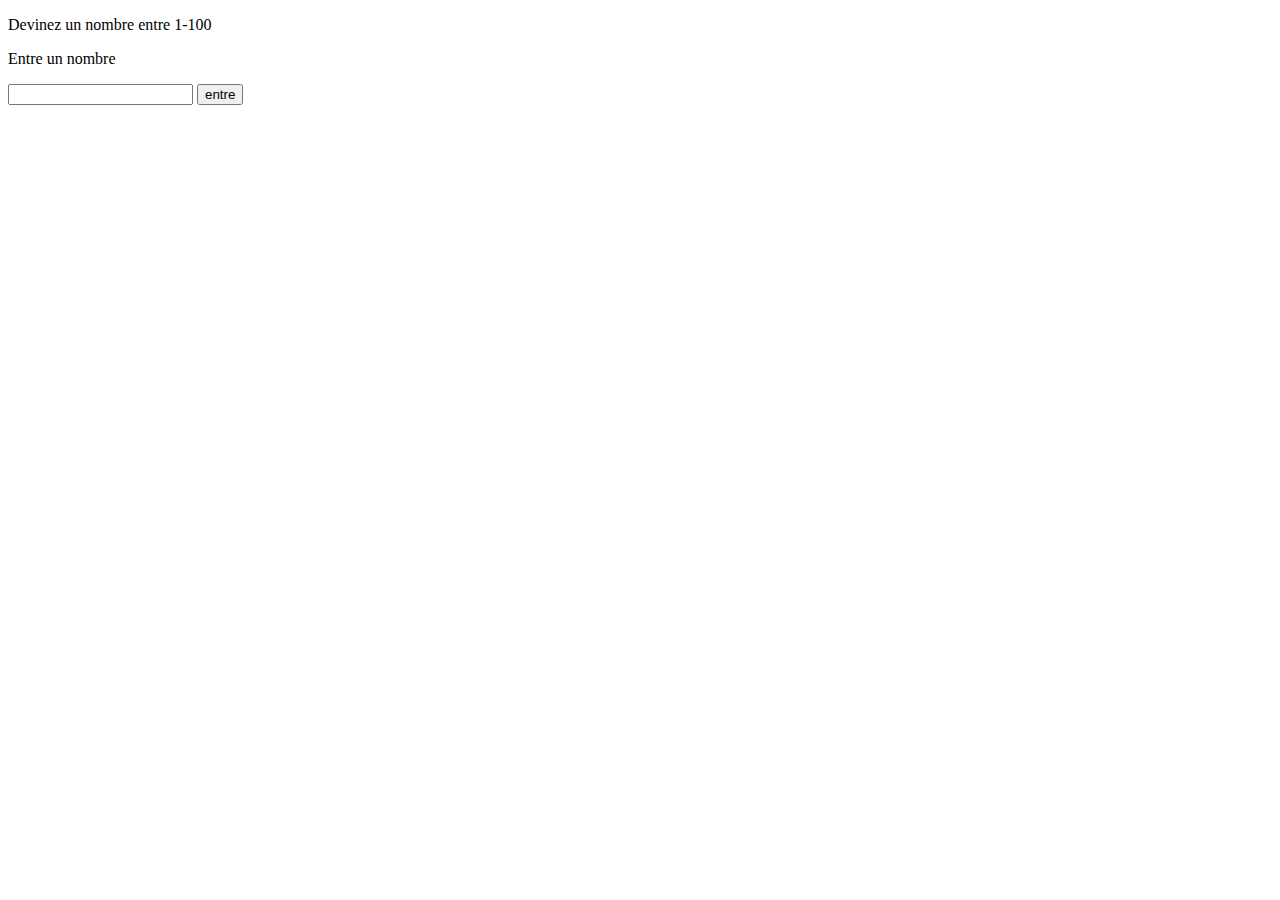
<file: live-conding/index.html>
<!DOCTYPE html>
<html lang="en">
<head>
    <meta charset="UTF-8">
    <meta http-equiv="X-UA-Compatible" content="IE=edge">
    <meta name="viewport" content="width=device-width, initial-scale=1.0">
    <title>livecouding</title>

    
</head>
<body>
   <section >
   <div id="container">
    <p>Devinez un nombre entre 1-100 </p>
    <p id="sortietext">Entre un nombre</p>
    <input type="text" id="entréDeUtilisateur">
    <button id="bouton" onclick=entre()>entre</button>
   </div> 
   </section>
   <script src="prototype.js"></script>
</body>
</html>
</file>
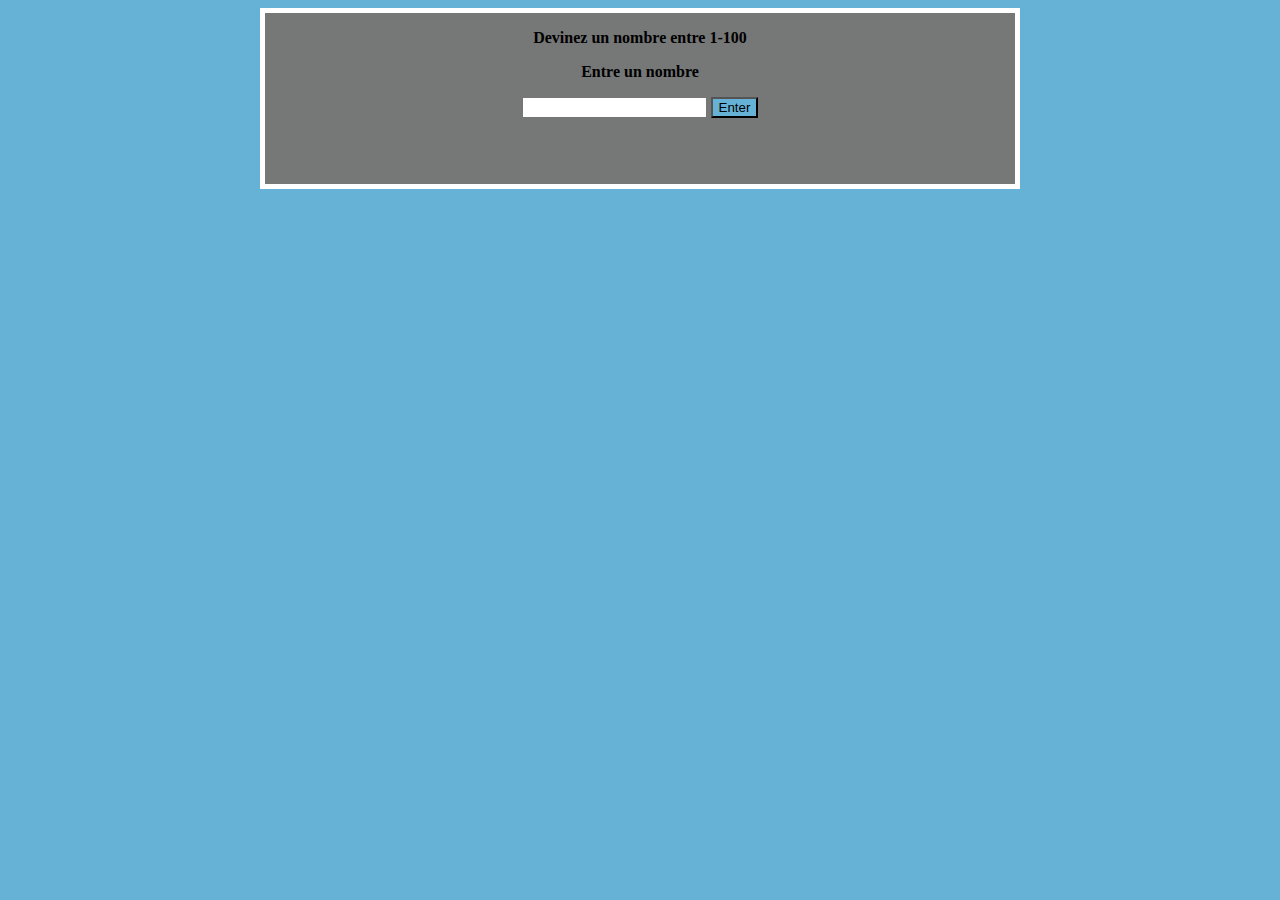
<file: protoypeB/index.html>
<!DOCTYPE html>
<html lang="en">
<head>
    <meta charset="UTF-8">
    <meta http-equiv="X-UA-Compatible" content="IE=edge">
    <meta name="viewport" content="width=device-width, initial-scale=1.0">
    <link rel="stylesheet" href="style.css">
    <title>protoypeB</title>

    
</head>
<body>
   <section >
   <div id="container">
    <p>Devinez un nombre entre 1-100 </p>
    <p id="sortietext">Entre un nombre</p>
    <input type="text" id="entréDeUtilisateur">
    <button id="bouton">Enter</button>
   </div> 
   </section>
   <script src="protoype.js"></script>
</body>
</html>
</file>
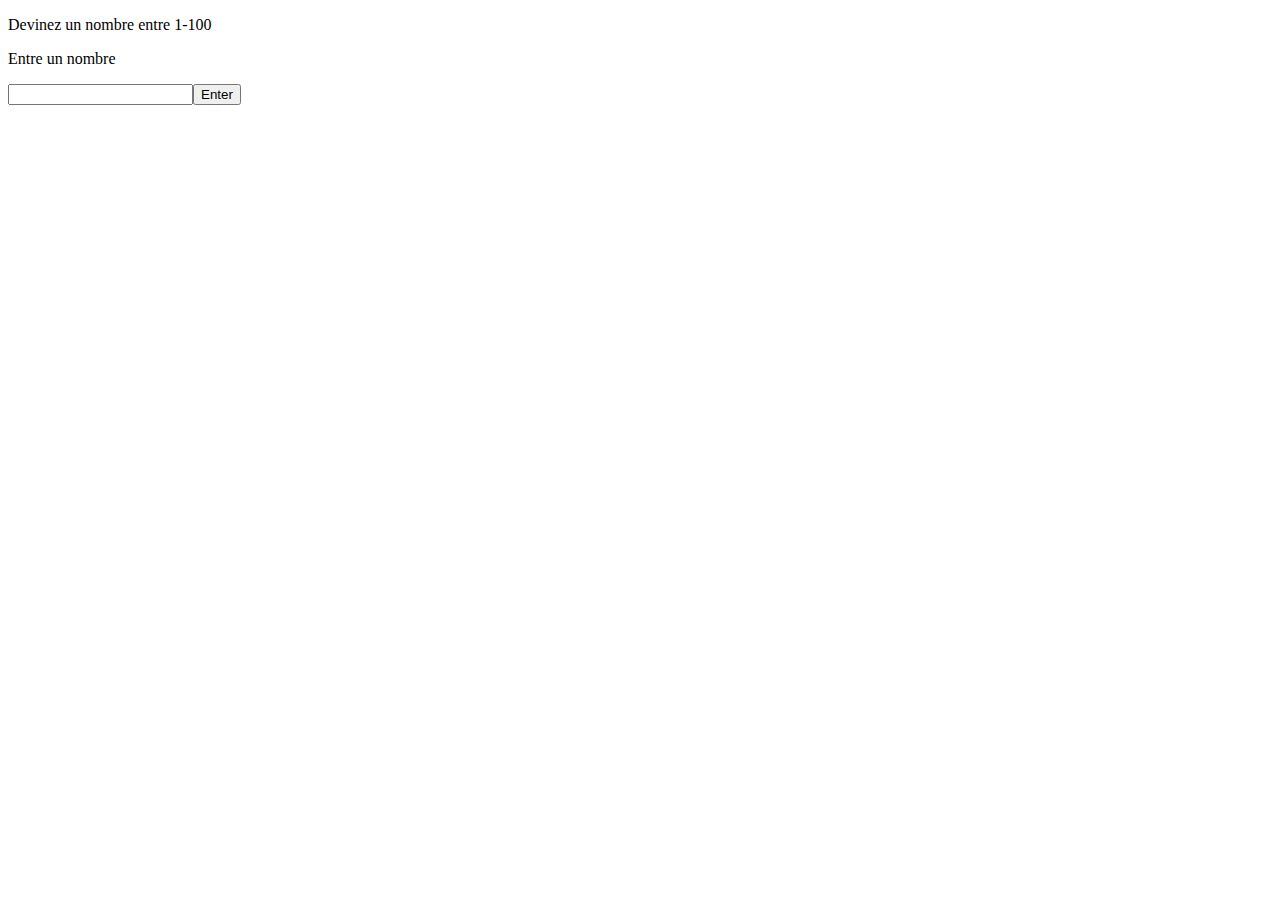
<file: protoypeB/protoype.html>
<!DOCTYPE html>
<html lang="en">
<head>
    <meta charset="UTF-8">
    <meta http-equiv="X-UA-Compatible" content="IE=edge">
    <meta name="viewport" content="width=device-width, initial-scale=1.0">
    <title>Document</title>

    </style>
</head>
<body>
   <div id="container">
    <p>Devinez un nombre entre 1-100 </p>
    <p id="sortietext">Entre un nombre</p>
    <input type="text" id="entréDeUtilisateur"><button id="bouton">Enter</button>
   </div> 

   <script src="protoype.js"></script>
</body>
</html>
</file>
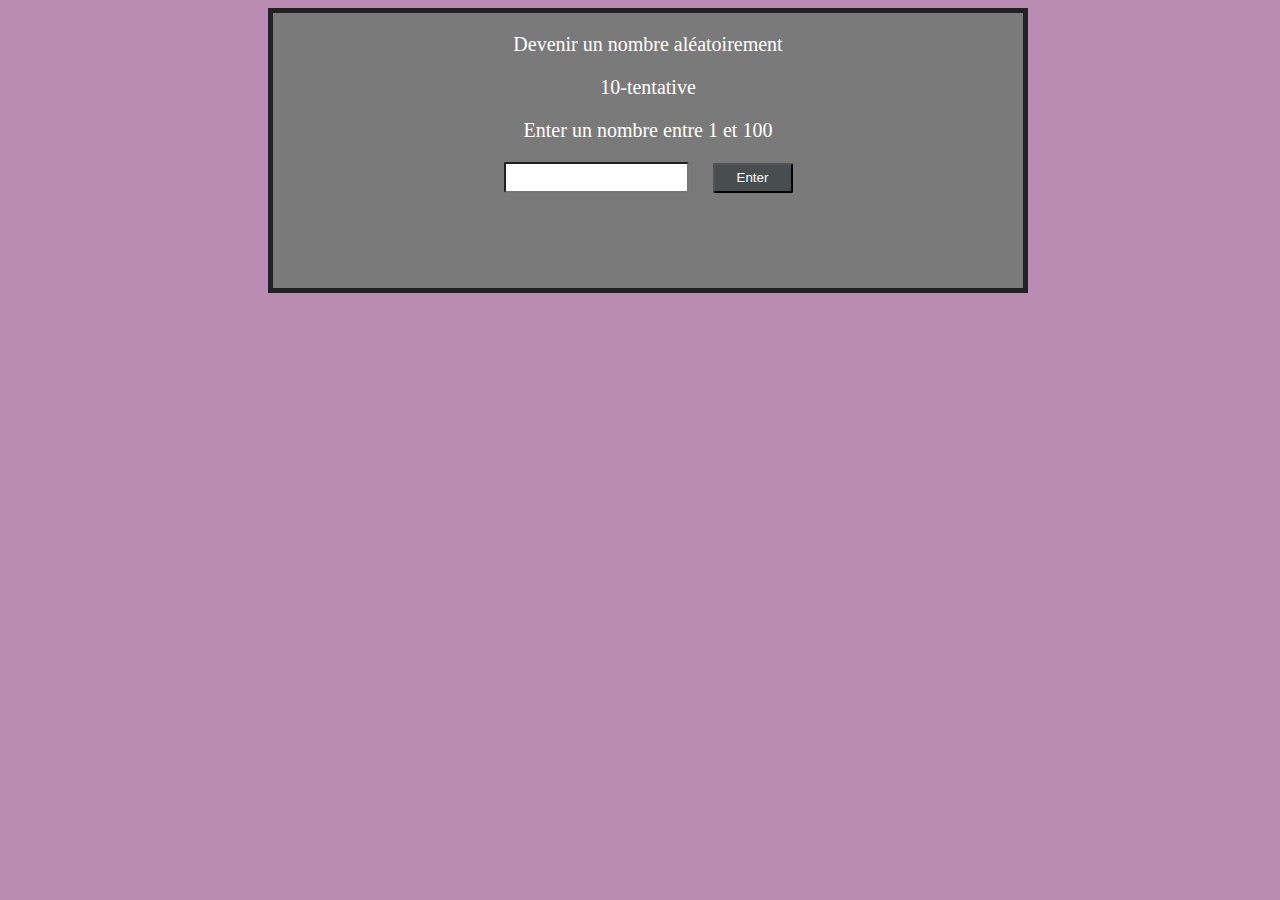
<file: réalisation/jeux.html>
<!DOCTYPE html>
<html>
<head>
<meta charset="UTF-8">
<meta http-equiv="X-UA-Compatible" content="IE=edge">
<meta name="viewport" content="width=device-width, initial-scale=1.0">
<title>jeux</title>
<link rel="stylesheet" href="style.css">
</head>
<body>
    <section>
       <div id="container">
        <p>Devenir un nombre aléatoirement</p>
        <p id="tentative">10-tentative</p>
        <p id="outputtext">Enter un nombre entre 1 et 100 </p>
        <input type="number" id="userInput">
        <button id="btn">Enter</button>
      
       
    </section>
       <script src="jeux-js.js"></script>
    </body>
    </html>
</file>
<file: protoypeB/style.css>
body{
    background-color: rgb(101, 178, 214);
}
section{
    background-color: rgb(118 119 119);
    border: rgb(255, 255, 255) 5px solid;
    height: 171px;
    width: 750px;
    margin: auto;
    text-align: center;
    font-weight: bolder;
}
button{
   background-color:rgb(101, 178, 214) ;
}
</file>
<file: réalisation/style.css>
body{
    background-color: #bb8cb3;
    width: 100%;
    height:100% ;
}
#container{
    background-color: rgba(121, 121, 121, 0.972);
    border: rgb(34, 33, 33) 5px solid;
    height: 275px;
    width: 750px;
    margin: auto;
    text-align: center;
}
p{
    color: #ffff;
    font-size: 20px;
}
.FlexContainer {
    display: flex;
    flex-wrap: wrap;
    justify-content: center;
}

.FlexContainer div {
    width: 750px;
    height: 275px;
   
    
}
#btn{
    background-color: rgb(72, 78, 80);
    color: #ffff;
    border-radius: 2px;
    
    width: 80px;
    height: 30px;
    margin-left: 20px;
}
input{
    height: 25px;
    border-radius: 2px;
}
@media only screen and (max-width: 600px) {
    #container {
        
        width: 350px ;
        text-align: center;
        flex-wrap:wrap;
    }
    .FlexContainer{
     display: flex;
     justify-content: center;
     justify-content: flex-start;
    }
</file>
